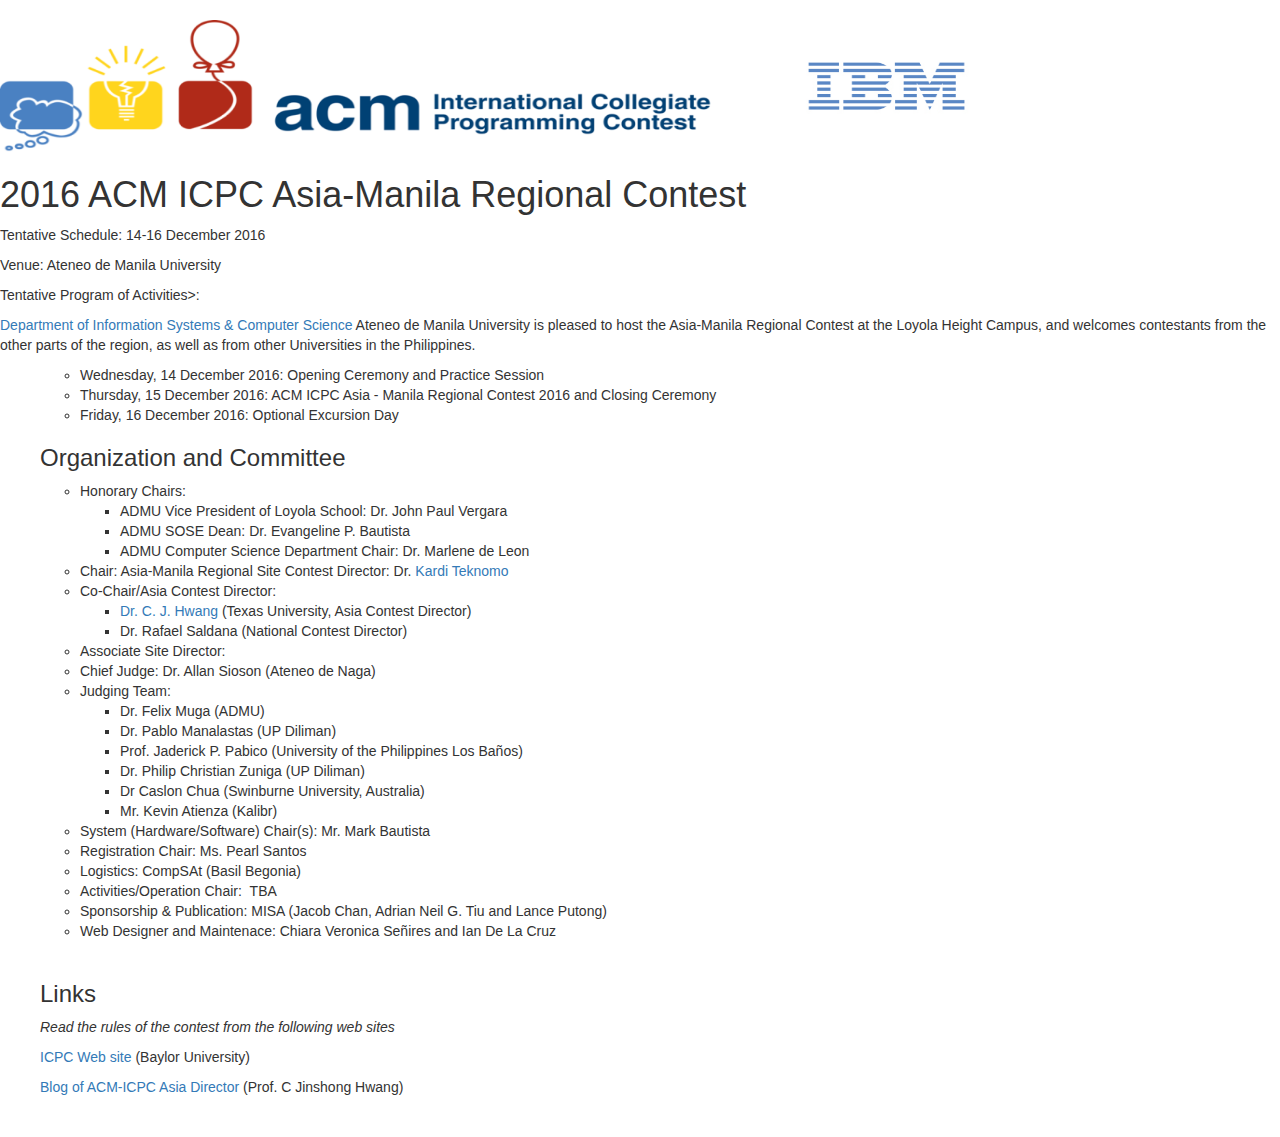
<file: old_files/public_html/index.html>
<!DOCTYPE html>
<html lang="en">
<head>
    <meta charset="utf-8">
    <meta http-equiv="X-UA-Compatible" content="IE=edge">
    <meta name="viewport" content="width=device-width, initial-scale=1">
    <!-- The above 3 meta tags *must* come first in the head; any other head content must come *after* these tags -->
    <title>Asia - Manila ACM ICPC Regional Contest</title>

    <!-- Bootstrap -->
    <link href="css/bootstrap.min.css" rel="stylesheet">

    <!-- HTML5 shim and Respond.js for IE8 support of HTML5 elements and media queries -->
    <!-- WARNING: Respond.js doesn't work if you view the page via file:// -->
    <!--[if lt IE 9]>
      <script src="https://oss.maxcdn.com/html5shiv/3.7.2/html5shiv.min.js"></script>
      <script src="https://oss.maxcdn.com/respond/1.4.2/respond.min.js"></script>
    <![endif]-->

</head>
<body>
  <h1><a href="https://icpc.baylor.edu/"><img src="img/icpc-logo.png" alt="ACM ICPC" width="719" height="135"></a><a href="http://www.ibm.com/"><img src="img/ibm-logo.jpg" alt="IBM" width="335" height="87"></a></h1>
  <h1>2016 ACM ICPC Asia-Manila Regional Contest </h1>
<p>Tentative Schedule: 14-16 December 2016</p>
  <p>Venue: Ateneo de Manila University</p>
  <p>Tentative Program of Activities>:</p>
  <p><a href="http://ateneo.edu/ls/sose/iscs">Department of Information Systems &amp; Computer Science</a>  Ateneo de Manila University is pleased to host the Asia-Manila Regional Contest  at the Loyola Height Campus, and welcomes contestants from the other parts of  the region, as well as from other Universities in the Philippines.</p>
<ul>
  <ul>
    <li>Wednesday, 14 December 2016: Opening Ceremony  and Practice Session</li>
    <li>Thursday, 15 December 2016: ACM ICPC Asia -  Manila Regional Contest 2016 and Closing Ceremony</li>
    <li>Friday, 16 December 2016: Optional Excursion Day</li>
  </ul>
  <h3>Organization and Committee</h3>
  <ul>
    <li>Honorary Chairs: </li>
    <ul>
      <li>ADMU Vice President of Loyola School: Dr. John  Paul Vergara</li>
      <li>ADMU SOSE Dean: Dr. Evangeline P. Bautista</li>
      <li>ADMU Computer Science Department Chair: Dr.  Marlene de Leon</li>
    </ul>
    <li>Chair: Asia-Manila Regional Site Contest  Director: Dr. <a href="http://people.revoledu.com/kardi/">Kardi Teknomo</a> </li>
    <li>Co-Chair/Asia Contest Director: </li>
    <ul>
      <li><a href="http://blog.sina.com.cn/cjhwang">Dr. C. J. Hwang</a> (Texas University, Asia Contest  Director)</li>
      <li>Dr. Rafael Saldana (National Contest Director)</li>
    </ul>
    <li>Associate Site Director: </li>
    <li>Chief Judge: Dr. Allan Sioson (Ateneo de Naga)</li>
    <li>Judging Team:</li>
    <ul>
      <li>Dr. Felix Muga (ADMU)</li>
      <li>Dr. Pablo Manalastas (UP  Diliman)</li>
      <li>Prof. Jaderick P. Pabico (University of the Philippines Los Ba&ntilde;os)</li>
      <li>Dr. Philip Christian Zuniga (UP Diliman)</li>
      <li>Dr Caslon Chua (Swinburne University, Australia)</li>
      <li>Mr. Kevin Atienza (Kalibr)</li>
    </ul>
    <li>System (Hardware/Software) Chair(s): Mr. Mark Bautista</li>
    <li>Registration Chair: Ms. Pearl Santos </li>
    <li>Logistics: CompSAt (Basil Begonia)</li>
    <li>Activities/Operation Chair: &nbsp;TBA</li>
    <li>Sponsorship &amp; Publication: MISA (Jacob Chan, Adrian Neil G. Tiu and Lance Putong)</li>
    <li>Web Designer and Maintenace: Chiara Veronica Señires and Ian De La Cruz</li>
  </ul>
<p>&nbsp;</p>
<h3>Links </h3>
<p><em>Read the rules of the contest from the following web sites</em></p>
<p><a href="https://icpc.baylor.edu/">ICPC Web site</a> (Baylor University)</p>
<p><a href="http://blog.sina.com.cn/cjhwang">Blog of ACM-ICPC Asia Director </a>(Prof. C Jinshong Hwang)</p>
<p>&nbsp;</p>
<!-- jQuery (necessary for Bootstrap's JavaScript plugins) -->
    <script src="https://ajax.googleapis.com/ajax/libs/jquery/1.11.3/jquery.min.js"></script>
    <!-- Include all compiled plugins (below), or include individual files as needed -->
    <script src="js/bootstrap.min.js"></script>
</body>
</html>
</file>
